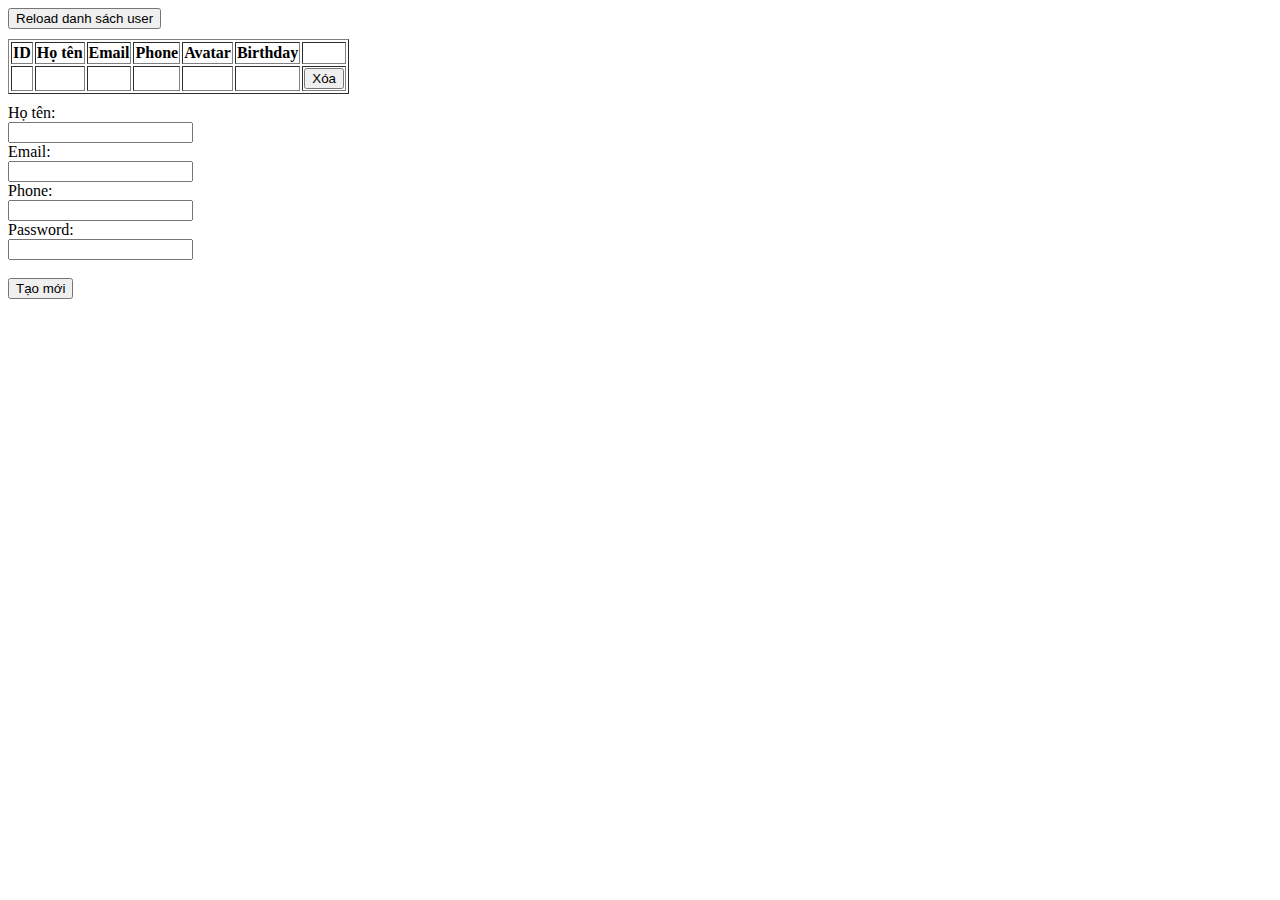
<file: demo-ajax/src/main/resources/templates/index.html>
<!DOCTYPE html>
<html xmlns:th="http://www.thymeleaf.org">
<head>
	<title>Hello World</title>
</head>
<body>
	<button id="btn-get-list">Reload danh sách user</button>
	<table border="1" style="margin:10px 0px">
		<thead>
			<tr>
				<th>ID</th>
				<th>Họ tên</th>
				<th>Email</th>
				<th>Phone</th>
				<th>Avatar</th>
				<th>Birthday</th>
				<th></th>
			</tr>
		</thead>
		<tbody class="list-user">
			<tr th:each="user : ${users}" th:data-id="${user.id}">
				<td th:text="${user.id}"></td>
				<td th:text="${user.name}"></td>
				<td th:text="${user.email}"></td>
				<td th:text="${user.phone}"></td>
				<td th:text="${user.avatar} ? ${user.avatar}:''"></td>
				<td th:text="${user.birthday} ? ${user.birthday}:''"></td>
				<td>
					<button th:onclick="'deleteUser('+${user.id}+')'">Xóa</button>
				</td>
			</tr>
		</tbody>
	</table>

	<form>
		<label for="fname">Họ tên:</label><br>
		<input type="text" id="fname" name="fname"><br>
		<label for="femail">Email:</label><br>
		<input type="email" id="femail" name="femail"><br>
		<label for="fphone">Phone:</label><br>
		<input type="text" id="fphone" name="fphone"><br>
		<label for="fpassword">Password:</label><br>
		<input type="password" id="fpassword" name="fpassword"><br>
		<br>
		<button id="btn-add-new">Tạo mới</button>
	</form>

	<script src="https://ajax.googleapis.com/ajax/libs/jquery/3.4.1/jquery.min.js"></script>
	<script type="text/javascript">
		$(document).ready(function(){
			hello();
        });

		function hello() {
			console.log("Hello World");
		};

		function insertNewUser(user) {
			$('.list-user').append(`
			     <tr data-id="${user.id}">
					<td>${user.id}</td>
					<td>${user.name}</td>
					<td>${user.email}</td>
					<td>${user.phone}</td>
					<td>${user.avatar}</td>
					<td>${user.birthday}</td>
					<td>
						<button onclick="deleteUser(${user.id})">Xóa</button>
					</td>
				</tr>
			`)
		}

		function deleteUser(id) {
			$.ajax({
				url: 'http://localhost:8080/users/'+id,
				type: "DELETE",
				error: function(data) {
				    console.log(data)
				},
				success: function(data) {
				    alert("Xóa thành công")
				    $(".list-user tr[data-id='"+id+"']").remove()
				}
			});	
			return false;
		};
				
		$('#btn-get-list').click(function() {
			$.ajax({
			   	url: 'http://localhost:8080/users',
			   	type: 'GET',
			   	error: function(data) {
			   		alert(data.responseJSON.message)
			   	},
			   	success: function(data) {
			   	    $('.list-user').html("")
			     	for (user of data) {
			     		insertNewUser(user)
			     	}
			   	}
			});	
		})

		$('#btn-add-new').click(function() {
			event.preventDefault()
			name = $('#fname').val()
			phone = $('#fphone').val()
			email = $('#femail').val()
			password = $('#fpassword').val()

			// TODO: Validate thông tin ở đây

			req = {
				name: name,
				email: email,
				phone: phone,
				password: password
			}
			console.log(req)
			var myJSON = JSON.stringify(req);
			console.log(myJSON)
			$.ajax({
			   	url: 'http://localhost:8080/users',
			   	type: 'POST',
			   	data: myJSON,
			   	dataType: "json",
			   	contentType: "application/json; charset=utf-8",
			   	error: function(data) {
			   		alert(data.responseJSON.message)
			   	},
			   	success: function(data) {
			   		alert("Tạo mới thành công")
			   	    insertNewUser(data)
			   	    $('#fname').val('')
			   	    $('#femail').val('')
			   	    $('#fphone').val('')
			   	    $('#fpassword').val('')
			   	}
			});
		})
	</script>
</body>
</html>
</file>
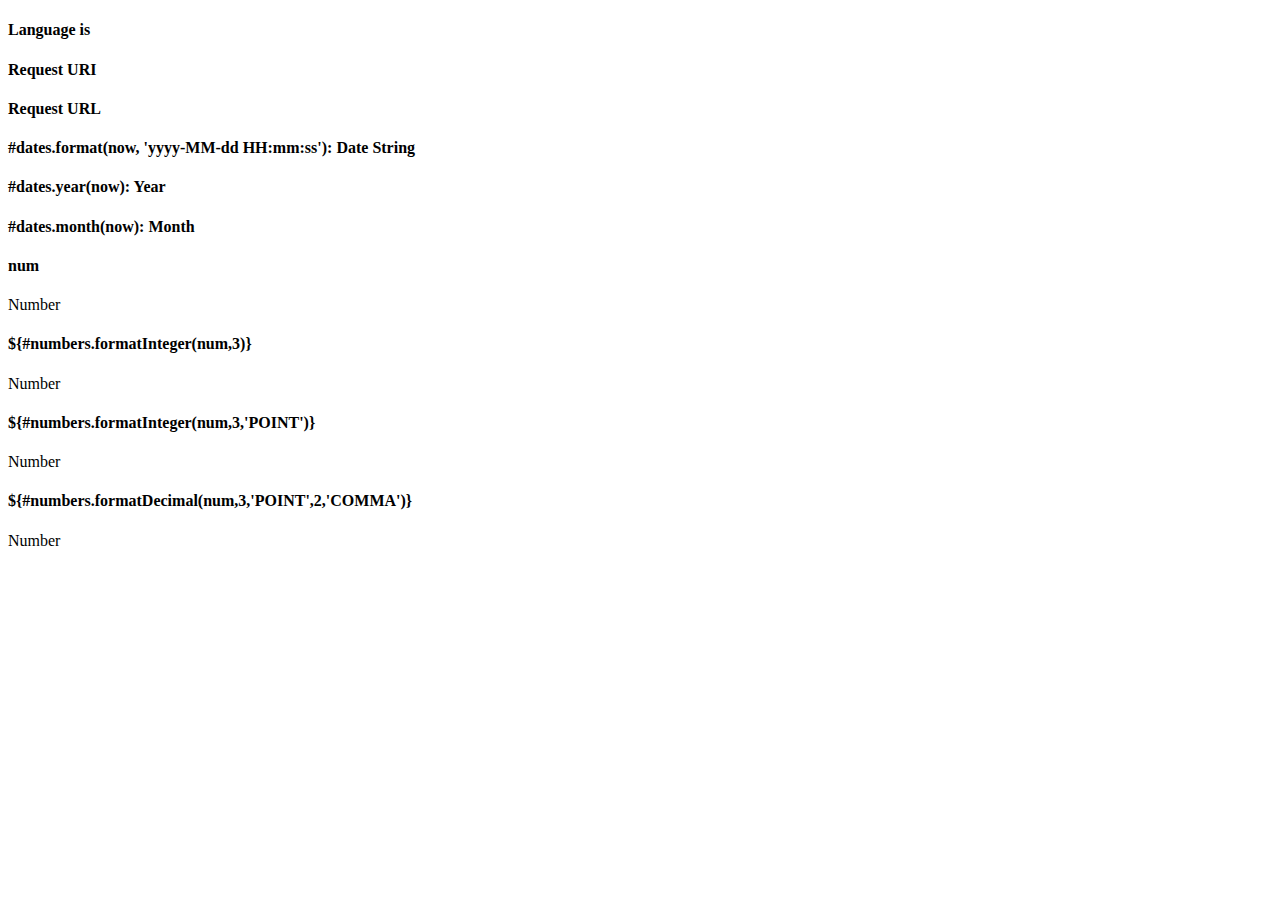
<file: hello-thymeleaf/src/main/resources/templates/object.html>
<!DOCTYPE html>
<html lang="en">
<head>
    <meta charset="UTF-8">
    <title>Basic object</title>
</head>
<body>
    <h4>Language is <span th:text="${#locale.language}"></span></h4>
    <h4>Request URI <span th:text="${#request.requestURI}"></span></h4>
    <h4>Request URL <span th:text="${#request.requestURL}"></span></h4>
    <h3 th:utext="${#session.getAttribute('mygreeting')}"></h3>

    <th:block th:with="now = ${#dates.createNow()}">
        <span th:utext="${now}"></span>
        <h4>#dates.format(now, 'yyyy-MM-dd HH:mm:ss'): <span th:utext="${#dates.format( now , 'yyyy-MM-dd HH:mm:ss')}">Date String</span></h4>
        <h4>#dates.year(now): <span th:utext="${#dates.year(now)}">Year</span></h4>
        <h4>#dates.month(now): <span th:utext="${#dates.month(now)}">Month</span></h4>
    </th:block>

    <th:block th:with="num = 12345.987654">
        <h4>num</h4>
        <span th:utext="${num}">Number</span>
        <h4>${#numbers.formatInteger(num,3)}</h4>
        <span th:utext="${#numbers.formatInteger(num,3)}">Number</span>
        <h4>${#numbers.formatInteger(num,3,'POINT')}</h4>
        <span th:utext="${#numbers.formatInteger(num,3,'POINT')}">Number</span>
        <h4>${#numbers.formatDecimal(num,3,'POINT',2,'COMMA')}</h4>
        <span th:utext="${#numbers.formatDecimal(num,3,'POINT',2,'COMMA')}">Number</span>
    </th:block>
</body>
</html>
</file>
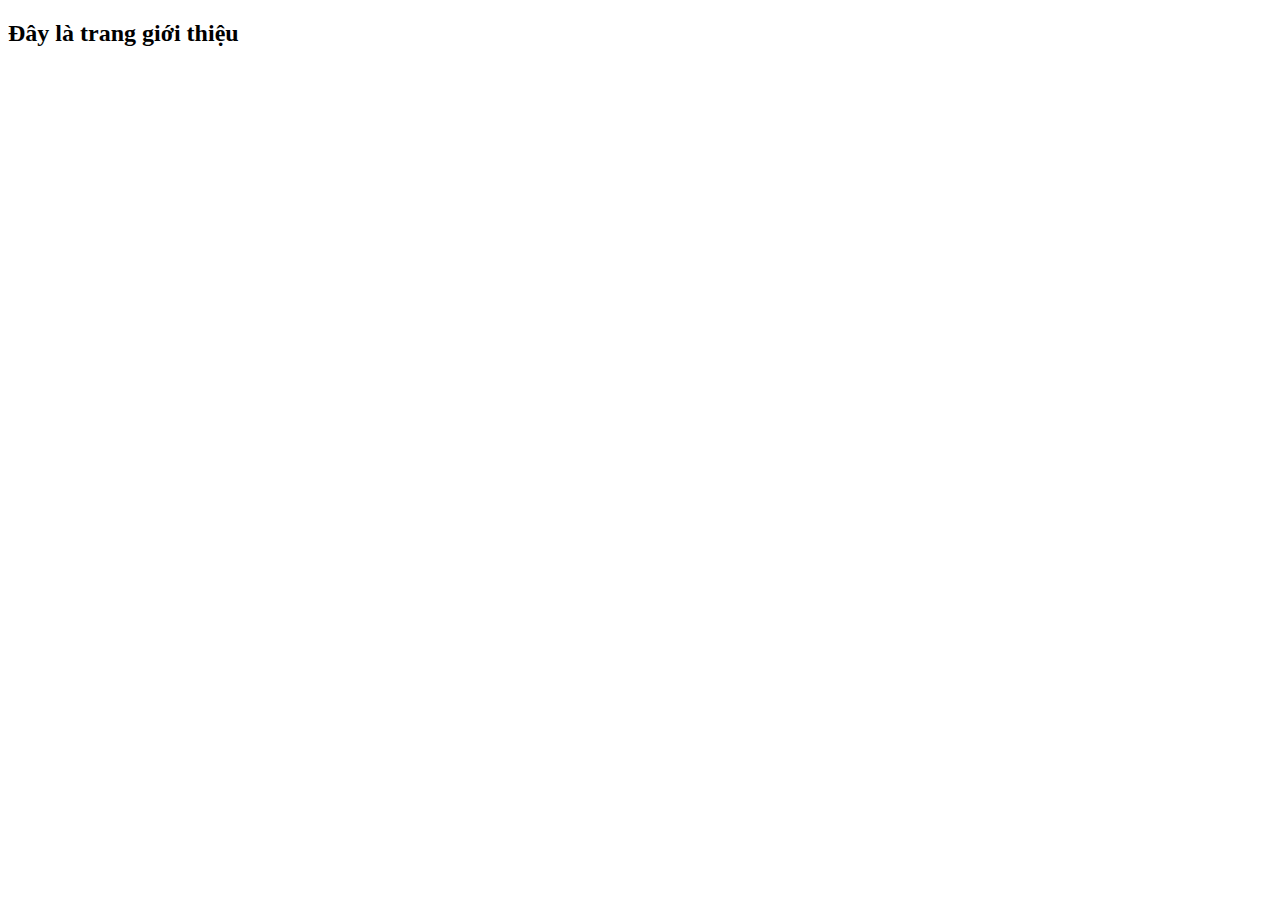
<file: hello-thymeleaf/src/main/resources/templates/admin/about.html>
<!DOCTYPE html>
<html xmlns:th="http://www.thymeleaf.org"
	th:replace="~{/admin/main_layout :: main-fragment(
                                                ~{:: title},
                                                ~{:: #about-static-resources},
                                                ~{:: #about-main-content}
                                               )}">

<head>
<title>Giới thiệu</title>

<th:block id="about-static-resources">

	<link rel="stylesheet" type="text/css" th:href="@{/css/home.css}" />

</th:block>
</head>
<body>
	<div id="about-main-content">
		<h2>Đây là trang giới thiệu</h2>
	</div>
</body>
</html>
</file>
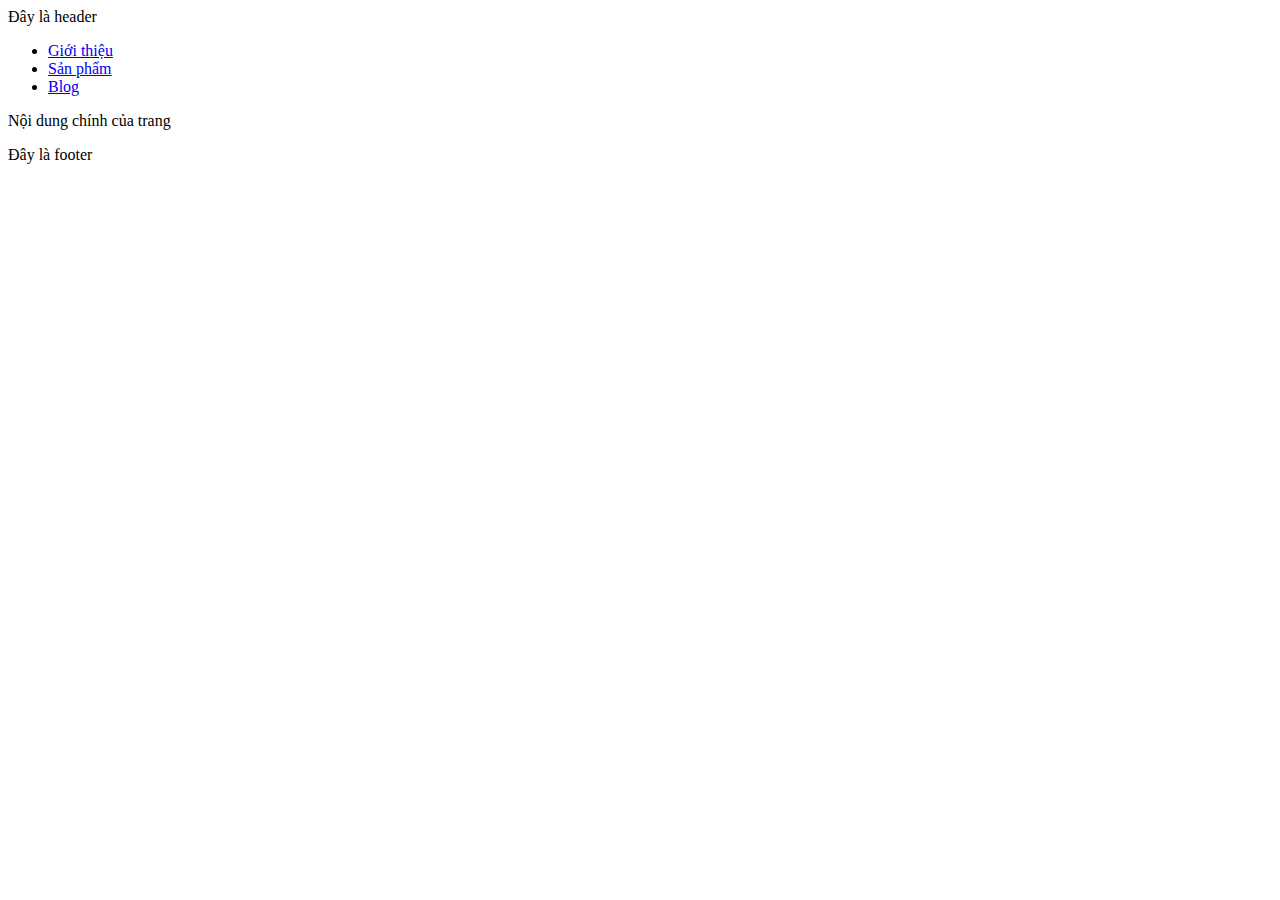
<file: hello-thymeleaf/src/main/resources/templates/admin/main_layout.html>
<!DOCTYPE HTML>
<html xmlns:th="http://www.thymeleaf.org"
	th:fragment="main-fragment(title, otherStaticResources, mainContent)">
<head>
<meta charset="UTF-8" />
<title th:replace="${title}">Page Title</title>


<link rel="stylesheet" type="text/css" th:href="@{/css/layout.css}"/>

<th:block th:replace="${otherStaticResources} ?: ~{}"></th:block>

</head>
<body>

	<!-- HEADER -->
	<header>
		Đây là header
	</header>

	<section>
		<!-- MENU -->
		<nav>
			<ul>
				<li><a href="/admin">Giới thiệu</a></li>
				<li><a href="/admin/products">Sản phẩm</a></li>
				<li><a href="/admin/blog">Blog</a></li>
			</ul>
		</nav>

		<article th:insert="${mainContent} ?: ~{}">
			<p>Nội dung chính của trang</p>
		</article>
	</section>

	<!-- FOOTER -->
	<footer>
		Đây là footer
	</footer>
</body>
</html>
</file>
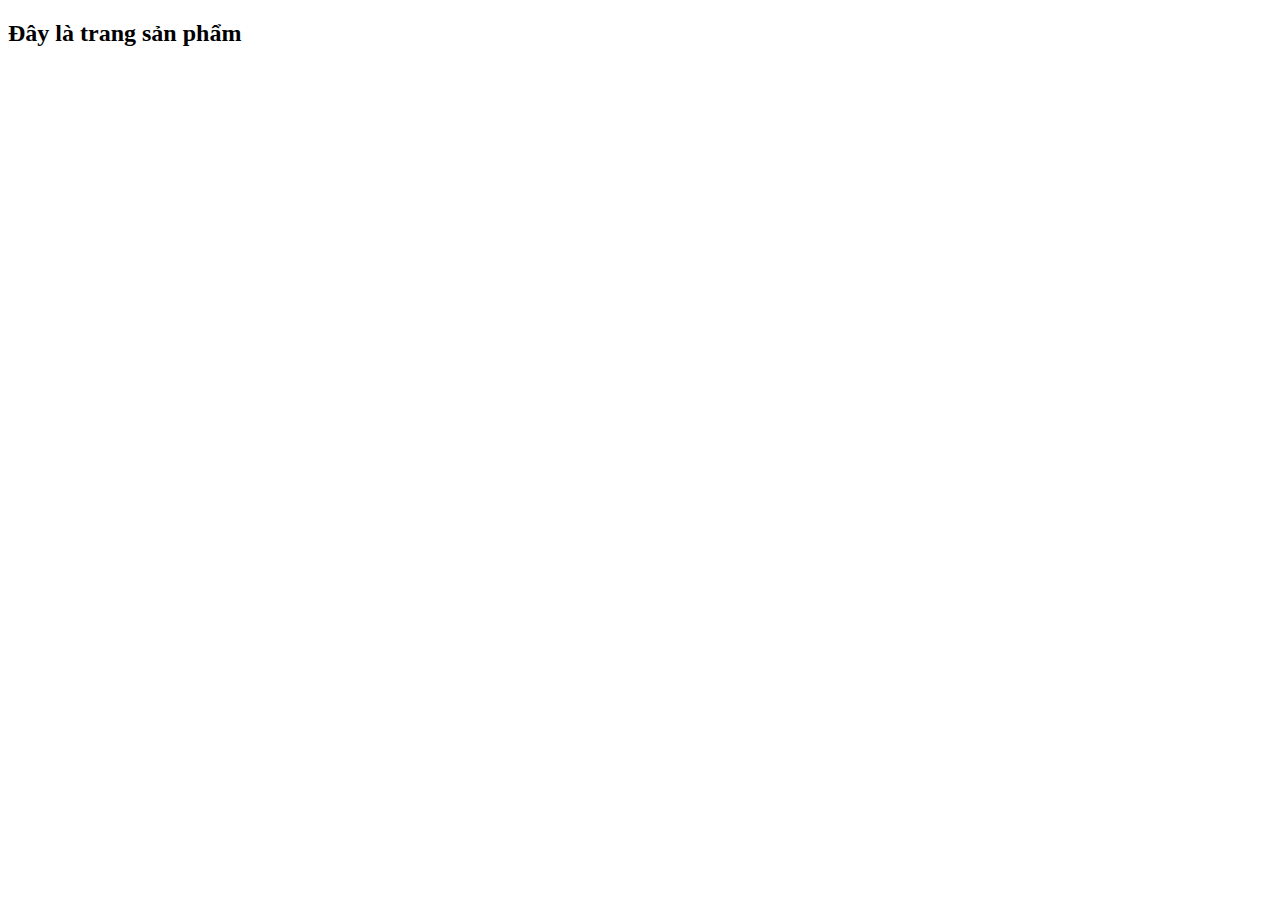
<file: hello-thymeleaf/src/main/resources/templates/admin/product.html>
<!DOCTYPE html>
<html xmlns:th="http://www.thymeleaf.org"
	th:replace="~{/admin/main_layout :: main-fragment(
                                                ~{:: title},
                                                ~{:: #about-static-resources},
                                                ~{:: #about-main-content}
                                               )}">

<head>
<title>Sản phẩm</title>

<th:block id="about-static-resources">

	<link rel="stylesheet" type="text/css" th:href="@{/css/product.css}" />

</th:block>
</head>
<body>
	<div id="about-main-content">
		<h2>Đây là trang sản phẩm</h2>
	</div>
</body>
</html>
</file>
